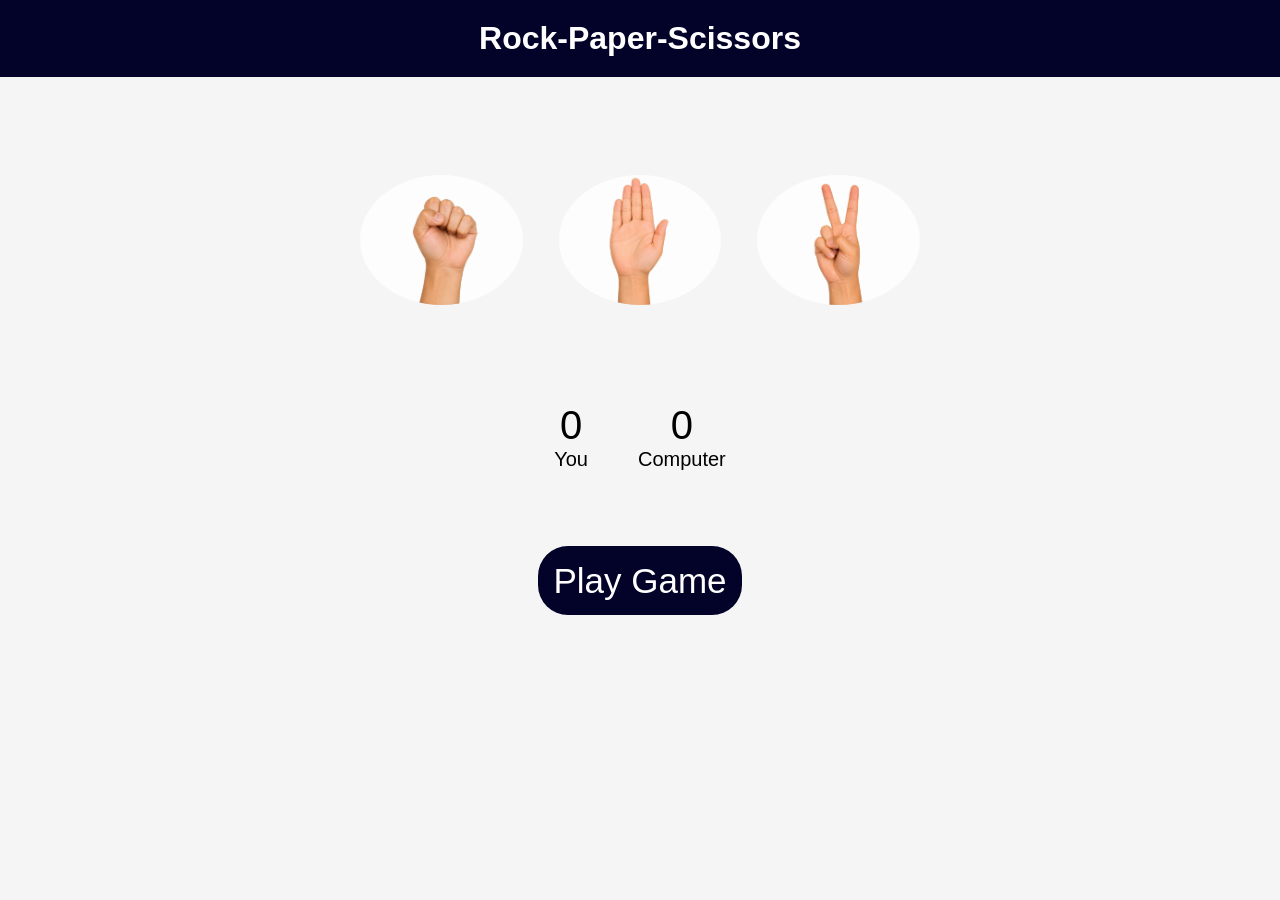
<file: Rock-Paper-Scissors Game/index.html>
<!DOCTYPE html>
<html lang="en">

<head>
    <meta charset="UTF-8">
    <meta name="viewport" content="width=device-width, initial-scale=1.0">
    <title>Rock-Paper-Scissors</title>
    <link href="style.css" rel="stylesheet">
    <script src="script.js" defer></script>
</head>

<body>
    <div class="container">
        <div class="title-container">
            <h1>Rock-Paper-Scissors</h1>
        </div>
        <div class="options">
            <div class="option" id="Rock">
                <img src="images/rock.png" alt="rock">
            </div>
            <div class="option" id="Paper">
                <img src="images/paper.png" alt="paper">
            </div>
            <div class="option" id="Scissors">
                <img src="images/scissors.png" alt="scissors">
            </div>
        </div>
        <div class="gamescore">
            <div class="score">
                <p id="user-point">0</p>
                <p>You</p>
            </div>
            <div class="score">
                <p id="comp-point">0</p>
                <p>Computer</p>
            </div>
        </div>
        <div class="message">
            <p class="msg_para">Play Game</p>

        </div>
    </div>
</body>

</html>
</file>
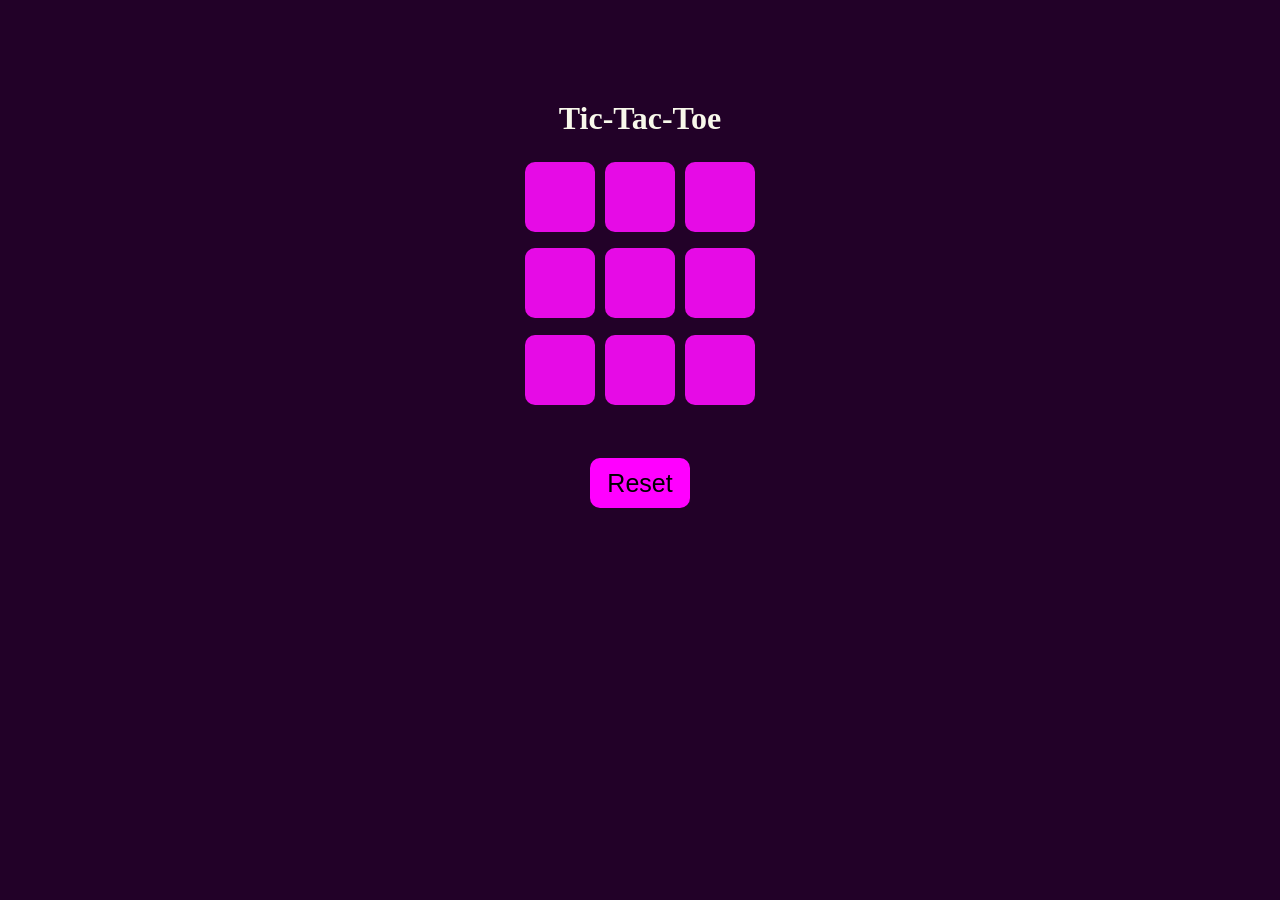
<file: Tic-Tac-Toe/index.html>
<!DOCTYPE html>
<html lang="en">

<head>
  <meta charset="UTF-8">
  <meta name="viewport" content="width=device-width, initial-scale=1.0">
  <title>Tic-Tac-Toe Game</title>
  <link rel="stylesheet" href="style.css">
  <script src="script.js" defer></script>
</head>

<body>
  <div class="container-msg hide">
    <p id="win_msg"></p>
    <p id="draw_msg"></p>
    <button type="button" class="newgame_btn">NewGame</button>
  </div>


  <h1>Tic-Tac-Toe</h1>
  <div class="container">

    <div class="game_box">
      <button type="button" class="btn "></button>
      <button type="button" class="btn "></button>
      <button type="button" class="btn "></button>
      <button type="button" class="btn "></button>
      <button type="button" class="btn "></button>
      <button type="button" class="btn "></button>
      <button type="button" class="btn "></button>
      <button type="button" class="btn "></button>
      <button type="button" class="btn "></button>
    </div>

  </div>
  <div class="reset_button">
    <button type="button" class="btn_reset">Reset</button>
  </div>
</body>

</html>
</file>
<file: Rock-Paper-Scissors Game/style.css>
* {
    margin: 0px;
    padding: 0px;
}

body {
    background-color: whitesmoke;
    justify-content: center;
    align-items: center;
    text-align: center;
    font-family: 'Franklin Gothic Medium', 'Arial Narrow', Arial, sans-serif;
}

.container {
    justify-content: center;
    align-items: center;
}

.title-container {
    background-color: rgb(3, 3, 41);
    color: white;
    padding: 20px;
}

.options {
    display: flex;
    justify-content: center;
    align-items: center;
    margin-top: 90px;
    gap: 20px;
}

.option{
    height: 130px;
    width: auto;
    border-radius: 50%;
    padding: 8px;
}

.option:hover{
    cursor: pointer;
    background-color: rgb(3, 3, 41);
}

img {
    height: 130px;
    width: auto;
    border-radius: 50%;
}

.gamescore {
    display: flex;
    justify-content: center;
    align-items: center;
    gap: 50px;
    font-size: 20px;
    margin-top: 90px;
}

#user-point,
#comp-point {
    font-size: 40px;
}

.message {
    margin-top: 90px;

}

.msg_para {
    background-color: rgb(3, 3, 41);
    font-size: 35px;
    border-radius: 30px;
    color: white;
    padding: 15px;
    display: inline;
}

.userMsg{
   background-color: green;
    font-size: 35px;
    border-radius: 30px;
    color: white;
    padding: 15px;
    display: inline;
}

.compMsg{
   background-color: red;
    font-size: 35px;
    border-radius: 30px;
    color: white;
    padding: 15px;
    display: inline;
}
</file>
<file: Tic-Tac-Toe/style.css>
body {
  background: rgb(34, 1, 40);

}

.container {
  justify-content: center;
  align-items: center;
  display: flex;
  flex-wrap: wrap; 

}

h1 {
  margin-top: 100px;
  text-align: center;
  color: rgb(248, 248, 235);

}

.game_box {
  height: 250px;
  width: 250px;
  display: flex;
  flex-wrap: wrap;
  justify-content: center;
  align-items: center;
  gap: 10px;

}

.btn {
  background-color: #e60be6;
  height: 70px;
  width: 70px;
  font-size: 40px;
  border-radius: 10px;
  border: none;

}

.first_color{
  color: white;
}

.second_color{
  color: black;
}

.reset_button {
  margin-top: 50px;
  justify-content: center;
  align-items: center;
  display: flex;
  flex-wrap: wrap;
}

.btn_reset {
  height: 50px;
  width: 100px;
  font-size: 25px;
  background-color: #ff00ff;
  color: black;
  border-radius: 10px;
  border: none;

 }

.container-msg{
  text-align: center;
}


.newgame_btn{
  height: 50px;
  width: 130px;
  font-size: 25px;
  background-color: #f023f0;
  color: black;
  border-radius: 10px;
  border: none;
}

#win_msg{
  color: white;
  font-size: 40px;
}
 
#draw_msg{
  color: white;
  font-size: 40px;
}
  
.hide{
  display: none;
}
</file>
